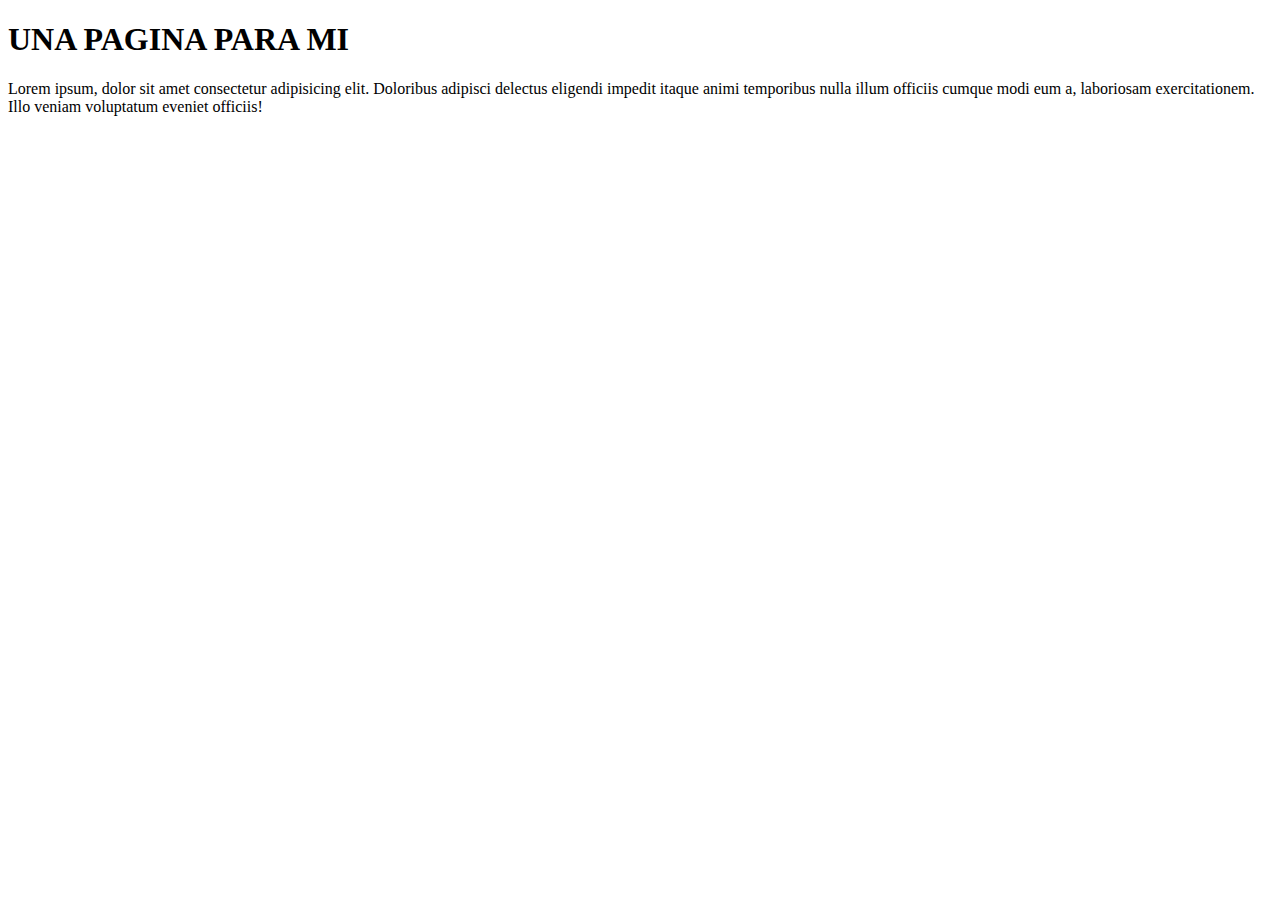
<file: miApp/templates/index.html>
<!DOCTYPE html>
<html lang="en">
<head>
    <meta charset="UTF-8">
    <meta name="viewport" content="width=device-width, initial-scale=1.0">
    <title>Mi App</title>
</head>
<body>
    <h1>UNA PAGINA PARA MI</h1>
    <P>Lorem ipsum, dolor sit amet consectetur adipisicing elit. Doloribus adipisci delectus eligendi impedit itaque animi temporibus nulla illum officiis cumque modi eum a, 
        laboriosam exercitationem. Illo veniam voluptatum eveniet officiis!</P>
</body>
</html>
</file>
